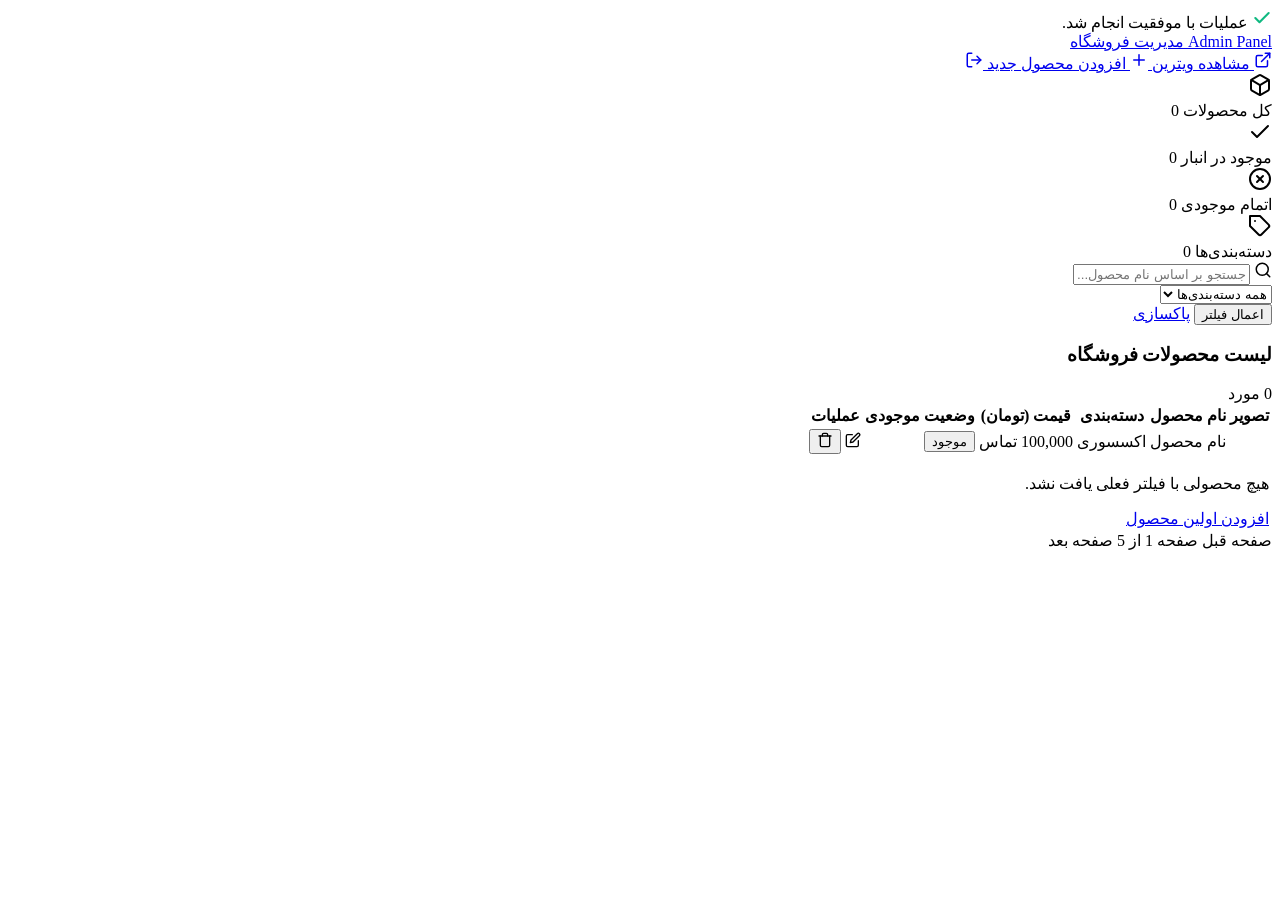
<file: src/main/resources/templates/admin.html>
<!DOCTYPE html>
<html lang="fa" dir="rtl" xmlns:th="http://www.thymeleaf.org">
<head>
    <meta charset="UTF-8">
    <meta name="viewport" content="width=device-width, initial-scale=1.0, maximum-scale=1.0, user-scalable=no">
    <meta name="theme-color" content="#0b1120">
    <title>پنل مدیریت فروشگاه | اکسسوری</title>
    <link rel="icon" type="image/png" th:href="@{/icon.png}">
    <link rel="stylesheet" th:href="@{/css/global.css}">
    <link rel="stylesheet" th:href="@{/css/admin.css}">
</head>
<body>

<!-- Toast Notification Container -->
<div id="toast-container" class="toast-container">
    <div th:if="${successMessage}" class="toast toast-success" id="flash-toast">
        <svg width="20" height="20" viewBox="0 0 24 24" fill="none" stroke="#10b981" stroke-width="2.5" stroke-linecap="round" stroke-linejoin="round">
            <polyline points="20 6 9 17 4 12"></polyline>
        </svg>
        <span th:text="${successMessage}">عملیات با موفقیت انجام شد.</span>
    </div>
</div>

<!-- Admin Header -->
<header class="admin-header glass">
    <div class="header-inner">
        <div class="admin-brand">
            <a href="/admin" class="admin-logo-link">
                <span class="badge badge-amber">Admin Panel</span>
                <span class="admin-store-title" th:text="${seller.name}">مدیریت فروشگاه</span>
            </a>
        </div>

        <div class="admin-nav-actions">
            <a href="/" class="btn btn-outline" target="_blank">
                <svg width="18" height="18" viewBox="0 0 24 24" fill="none" stroke="currentColor" stroke-width="2" stroke-linecap="round" stroke-linejoin="round">
                    <path d="M18 13v6a2 2 0 0 1-2 2H5a2 2 0 0 1-2-2V8a2 2 0 0 1 2-2h6"></path>
                    <polyline points="15 3 21 3 21 9"></polyline>
                    <line x1="10" y1="14" x2="21" y2="3"></line>
                </svg>
                <span>مشاهده ویترین</span>
            </a>

            <a href="/products/create" class="btn btn-primary">
                <svg width="18" height="18" viewBox="0 0 24 24" fill="none" stroke="currentColor" stroke-width="2" stroke-linecap="round" stroke-linejoin="round">
                    <line x1="12" y1="5" x2="12" y2="19"></line>
                    <line x1="5" y1="12" x2="19" y2="12"></line>
                </svg>
                <span>افزودن محصول جدید</span>
            </a>

            <a href="/logout" class="btn btn-outline" title="خروج از حساب">
                <svg width="18" height="18" viewBox="0 0 24 24" fill="none" stroke="currentColor" stroke-width="2" stroke-linecap="round" stroke-linejoin="round">
                    <path d="M9 21H5a2 2 0 0 1-2-2V5a2 2 0 0 1 2-2h4"></path>
                    <polyline points="16 17 21 12 16 7"></polyline>
                    <line x1="21" y1="12" x2="9" y2="12"></line>
                </svg>
            </a>
        </div>
    </div>
</header>

<main class="admin-main">
    <div class="admin-container">

        <!-- Stats Overview Cards -->
        <div class="stats-grid">
            <div class="stat-card glass-card">
                <div class="stat-icon-wrap stat-blue">
                    <svg width="24" height="24" viewBox="0 0 24 24" fill="none" stroke="currentColor" stroke-width="2" stroke-linecap="round" stroke-linejoin="round">
                        <path d="M21 16V8a2 2 0 0 0-1-1.73l-7-4a2 2 0 0 0-2 0l-7 4A2 2 0 0 0 3 8v8a2 2 0 0 0 1 1.73l7 4a2 2 0 0 0 2 0l7-4A2 2 0 0 0 21 16z"></path>
                        <polyline points="3.27 6.96 12 12.01 20.73 6.96"></polyline>
                        <line x1="12" y1="22.08" x2="12" y2="12"></line>
                    </svg>
                </div>
                <div class="stat-details">
                    <span class="stat-label">کل محصولات</span>
                    <span class="stat-value" th:text="${totalCount}">0</span>
                </div>
            </div>

            <div class="stat-card glass-card">
                <div class="stat-icon-wrap stat-green">
                    <svg width="24" height="24" viewBox="0 0 24 24" fill="none" stroke="currentColor" stroke-width="2" stroke-linecap="round" stroke-linejoin="round">
                        <polyline points="20 6 9 17 4 12"></polyline>
                    </svg>
                </div>
                <div class="stat-details">
                    <span class="stat-label">موجود در انبار</span>
                    <span class="stat-value" th:text="${inStockCount}">0</span>
                </div>
            </div>

            <div class="stat-card glass-card">
                <div class="stat-icon-wrap stat-red">
                    <svg width="24" height="24" viewBox="0 0 24 24" fill="none" stroke="currentColor" stroke-width="2" stroke-linecap="round" stroke-linejoin="round">
                        <circle cx="12" cy="12" r="10"></circle>
                        <line x1="15" y1="9" x2="9" y2="15"></line>
                        <line x1="9" y1="9" x2="15" y2="15"></line>
                    </svg>
                </div>
                <div class="stat-details">
                    <span class="stat-label">اتمام موجودی</span>
                    <span class="stat-value" th:text="${outOfStockCount}">0</span>
                </div>
            </div>

            <div class="stat-card glass-card">
                <div class="stat-icon-wrap stat-purple">
                    <svg width="24" height="24" viewBox="0 0 24 24" fill="none" stroke="currentColor" stroke-width="2" stroke-linecap="round" stroke-linejoin="round">
                        <path d="M20.59 13.41l-7.17 7.17a2 2 0 0 1-2.83 0L2 12V2h10l8.59 8.59a2 2 0 0 1 0 2.82z"></path>
                        <line x1="7" y1="7" x2="7.01" y2="7"></line>
                    </svg>
                </div>
                <div class="stat-details">
                    <span class="stat-label">دسته‌بندی‌ها</span>
                    <span class="stat-value" th:text="${categories.size()}">0</span>
                </div>
            </div>
        </div>

        <!-- Filter & Search Bar -->
        <div class="filter-card glass-card">
            <form action="/admin" method="get" class="admin-search-form">
                <div class="search-input-wrap">
                    <svg width="18" height="18" viewBox="0 0 24 24" fill="none" stroke="currentColor" stroke-width="2" stroke-linecap="round" stroke-linejoin="round">
                        <circle cx="11" cy="11" r="8"></circle>
                        <line x1="21" y1="21" x2="16.65" y2="16.65"></line>
                    </svg>
                    <input type="text" name="q" placeholder="جستجو بر اساس نام محصول..." th:value="${searchQuery}">
                </div>

                <div class="category-select-wrap">
                    <select name="category">
                        <option value="">همه دسته‌بندی‌ها</option>
                        <option th:each="cat : ${categories}"
                                th:value="${cat}"
                                th:text="${cat}"
                                th:selected="${cat == selectedCategory}">بدلیجات</option>
                    </select>
                </div>

                <button type="submit" class="btn btn-accent">اعمال فیلتر</button>
                <a href="/admin" class="btn btn-outline" th:if="${(searchQuery != null and !searchQuery.isBlank()) or (selectedCategory != null and !selectedCategory.isBlank())}">پاکسازی</a>
            </form>
        </div>

        <!-- Products Management Table -->
        <div class="table-card glass-card">
            <div class="table-header">
                <h3 class="table-title">لیست محصولات فروشگاه</h3>
                <span class="table-counter" th:text="${totalElements} + ' مورد یافت شد'">0 مورد</span>
            </div>

            <div class="table-responsive">
                <table class="admin-table">
                    <thead>
                        <tr>
                            <th>تصویر</th>
                            <th>نام محصول</th>
                            <th>دسته‌بندی</th>
                            <th>قیمت (تومان)</th>
                            <th>وضعیت موجودی</th>
                            <th>عملیات</th>
                        </tr>
                    </thead>
                    <tbody>
                        <tr th:each="item : ${products}" th:id="'product-row-' + ${item.id}">
                            <td class="col-image">
                                <img th:src="${item.imageUrl != null and !item.imageUrl.isBlank()} ? ${item.imageUrl} : @{/icon.png}"
                                     th:alt="${item.name}"
                                     class="row-thumb"
                                     onerror="this.src='/icon.png'">
                            </td>
                            <td class="col-name">
                                <a th:href="@{/products/{id}(id=${item.id})}" target="_blank" class="table-product-link" th:text="${item.name}">نام محصول</a>
                            </td>
                            <td class="col-category">
                                <span class="badge badge-sky" th:text="${item.category != null and !item.category.isBlank()} ? ${item.category} : 'بدون دسته'">اکسسوری</span>
                            </td>
                            <td class="col-price">
                                <span th:if="${item.price != null and item.price > 0}"
                                      th:text="${#numbers.formatDecimal(item.price, 0, 'COMMA', 0, 'POINT')}">100,000</span>
                                <span th:unless="${item.price != null and item.price > 0}" class="text-muted">تماس</span>
                            </td>
                            <td class="col-stock">
                                <button type="button"
                                        th:class="'stock-toggle-btn ' + (${item.inStock} ? 'in-stock' : 'out-of-stock')"
                                        th:onclick="'toggleStock(' + ${item.id} + ')'"
                                        th:id="'stock-btn-' + ${item.id}">
                                    <span class="stock-dot"></span>
                                    <span class="stock-label" th:text="${item.inStock} ? 'موجود' : 'ناموجود'">موجود</span>
                                </button>
                            </td>
                            <td class="col-actions">
                                <div class="table-actions-group">
                                    <a th:href="@{/products/{id}/edit(id=${item.id})}" class="action-btn edit-action" title="ویرایش">
                                        <svg width="16" height="16" viewBox="0 0 24 24" fill="none" stroke="currentColor" stroke-width="2" stroke-linecap="round" stroke-linejoin="round">
                                            <path d="M11 4H4a2 2 0 0 0-2 2v14a2 2 0 0 0 2 2h14a2 2 0 0 0 2-2v-7"></path>
                                            <path d="M18.5 2.5a2.121 2.121 0 0 1 3 3L12 15l-4 1 1-4 9.5-9.5z"></path>
                                        </svg>
                                    </a>

                                    <button type="button" class="action-btn delete-action" title="حذف" th:onclick="'deleteProduct(' + ${item.id} + ')'">
                                        <svg width="16" height="16" viewBox="0 0 24 24" fill="none" stroke="currentColor" stroke-width="2" stroke-linecap="round" stroke-linejoin="round">
                                            <polyline points="3 6 5 6 21 6"></polyline>
                                            <path d="M19 6v14a2 2 0 0 1-2 2H7a2 2 0 0 1-2-2V6m3 0V4a2 2 0 0 1 2-2h4a2 2 0 0 1 2 2v2"></path>
                                        </svg>
                                    </button>
                                </div>
                            </td>
                        </tr>

                        <!-- Empty rows fallback -->
                        <tr th:if="${products.empty}">
                            <td colspan="6" class="empty-table-cell">
                                <p>هیچ محصولی با فیلتر فعلی یافت نشد.</p>
                                <a href="/products/create" class="btn btn-primary btn-sm" style="margin-top: 10px;">افزودن اولین محصول</a>
                            </td>
                        </tr>
                    </tbody>
                </table>
            </div>

            <!-- Pagination Bar -->
            <div class="pagination-bar" th:if="${totalPages > 1}">
                <a th:if="${currentPage > 0}"
                   th:href="@{/admin(page=${currentPage - 1}, q=${searchQuery}, category=${selectedCategory})}"
                   class="btn btn-outline btn-sm">صفحه قبل</a>
                <span class="page-indicator" th:text="'صفحه ' + (${currentPage} + 1) + ' از ' + ${totalPages}">صفحه 1 از 5</span>
                <a th:if="${currentPage + 1 < totalPages}"
                   th:href="@{/admin(page=${currentPage + 1}, q=${searchQuery}, category=${selectedCategory})}"
                   class="btn btn-outline btn-sm">صفحه بعد</a>
            </div>
        </div>

    </div>
</main>

<script>
function showToast(message, type = 'success') {
    const container = document.getElementById('toast-container');
    const toast = document.createElement('div');
    toast.className = `toast toast-${type}`;
    toast.innerHTML = `<span>${message}</span>`;
    container.appendChild(toast);
    setTimeout(() => {
        toast.style.opacity = '0';
        setTimeout(() => toast.remove(), 400);
    }, 3000);
}

function toggleStock(id) {
    fetch(`/products/${id}/toggle-stock`, { method: 'POST' })
        .then(res => res.json())
        .then(data => {
            if (data.success) {
                const btn = document.getElementById(`stock-btn-${id}`);
                const label = btn.querySelector('.stock-label');
                if (data.inStock) {
                    btn.className = 'stock-toggle-btn in-stock';
                    label.textContent = 'موجود';
                } else {
                    btn.className = 'stock-toggle-btn out-of-stock';
                    label.textContent = 'ناموجود';
                }
                showToast('وضعیت موجودی به‌روزرسانی شد.');
            } else {
                showToast('خطا در تغییر وضعیت موجودی', 'error');
            }
        })
        .catch(() => showToast('خطای شبکه', 'error'));
}

function deleteProduct(id) {
    if (!confirm('آیا از حذف این محصول اطمینان کامل دارید؟')) return;

    fetch(`/products/${id}/delete`, { method: 'POST' })
        .then(res => {
            if (res.ok) {
                const row = document.getElementById(`product-row-${id}`);
                if (row) {
                    row.style.transition = 'all 0.3s ease';
                    row.style.opacity = '0';
                    setTimeout(() => row.remove(), 300);
                }
                showToast('محصول با موفقیت حذف شد.');
            } else {
                showToast('خطا در حذف محصول!', 'error');
            }
        })
        .catch(() => showToast('خطای ارتباط با سرور', 'error'));
}

// Auto dismiss initial flash toast
document.addEventListener('DOMContentLoaded', () => {
    const flashToast = document.getElementById('flash-toast');
    if (flashToast) {
        setTimeout(() => {
            flashToast.style.opacity = '0';
            setTimeout(() => flashToast.remove(), 400);
        }, 3500);
    }
});
</script>
</body>
</html>
</file>
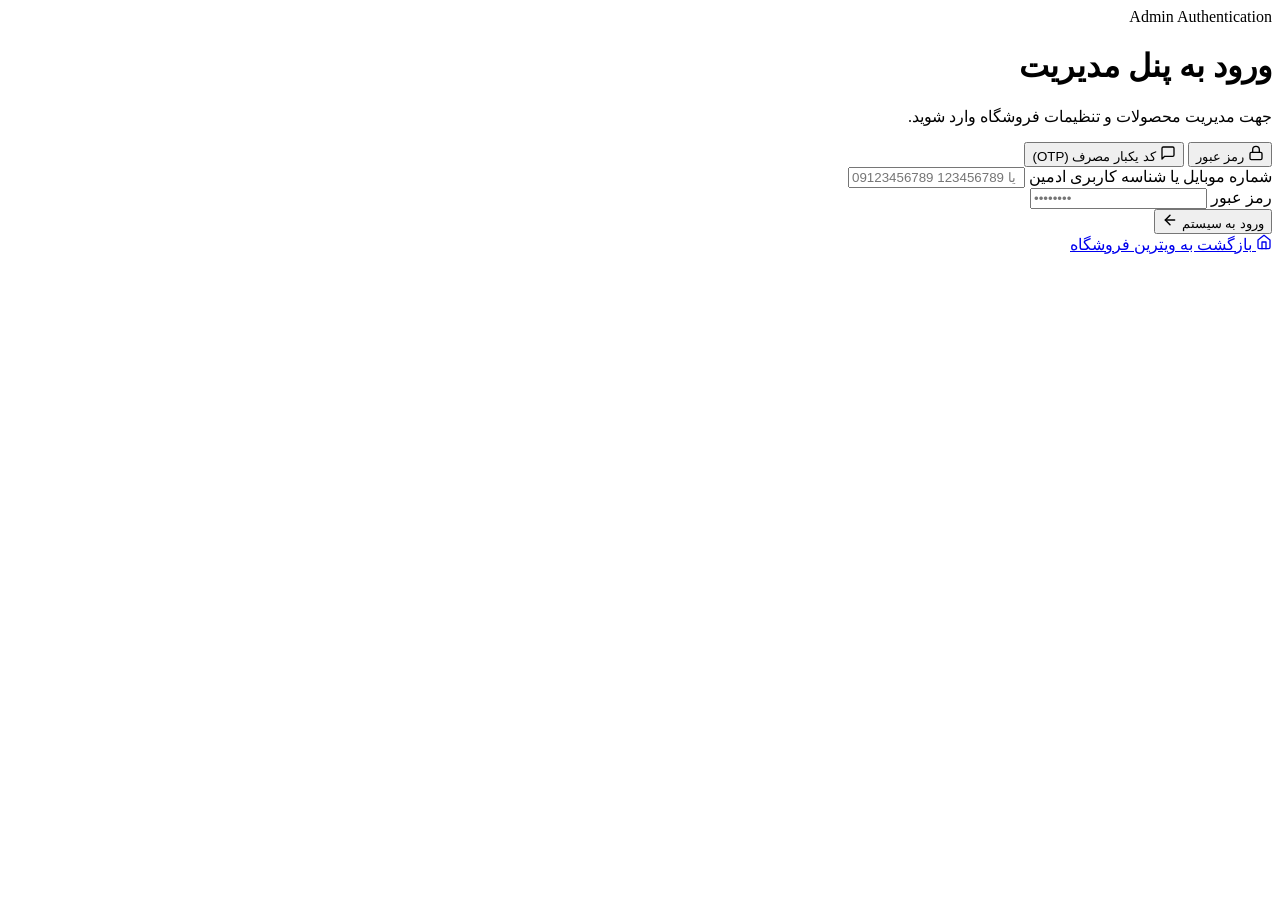
<file: src/main/resources/templates/login.html>
<!DOCTYPE html>
<html lang="fa" dir="rtl" xmlns:th="http://www.thymeleaf.org">
<head>
    <meta charset="UTF-8">
    <meta name="viewport" content="width=device-width, initial-scale=1.0, maximum-scale=1.0, user-scalable=no">
    <meta name="theme-color" content="#0b1120">
    <title>ورود ادمین | فروشگاه اکسسوری</title>
    <link rel="icon" type="image/png" th:href="@{/icon.png}">
    <link rel="stylesheet" th:href="@{/css/global.css}">
    <link rel="stylesheet" th:href="@{/css/auth.css}">
</head>
<body>

<div class="auth-page">
    <div class="auth-card glass-card">
        <div class="auth-header">
            <span class="badge badge-amber">Admin Authentication</span>
            <h1 class="auth-title">ورود به پنل مدیریت</h1>
            <p class="auth-subtitle">جهت مدیریت محصولات و تنظیمات فروشگاه وارد شوید.</p>
        </div>

        <div th:if="${error}" class="auth-alert error" th:text="${error}"></div>
        <div th:if="${message}" class="auth-alert success" th:text="${message}"></div>

        <!-- Login Method Tabs -->
        <div class="auth-tabs">
            <button type="button" class="tab-btn active" id="tab-password-btn" onclick="switchTab('password')">
                <svg width="16" height="16" viewBox="0 0 24 24" fill="none" stroke="currentColor" stroke-width="2" stroke-linecap="round" stroke-linejoin="round">
                    <rect x="3" y="11" width="18" height="11" rx="2" ry="2"></rect>
                    <path d="M7 11V7a5 5 0 0 1 10 0v4"></path>
                </svg>
                <span>رمز عبور</span>
            </button>
            <button type="button" class="tab-btn" id="tab-otp-btn" onclick="switchTab('otp')">
                <svg width="16" height="16" viewBox="0 0 24 24" fill="none" stroke="currentColor" stroke-width="2" stroke-linecap="round" stroke-linejoin="round">
                    <path d="M21 15a2 2 0 0 1-2 2H7l-4 4V5a2 2 0 0 1 2-2h14a2 2 0 0 1 2 2z"></path>
                </svg>
                <span>کد یکبار مصرف (OTP)</span>
            </button>
        </div>

        <!-- Tab 1: Password Login Form -->
        <form th:action="@{/login}" method="post" id="form-password" class="auth-form-content">
            <div class="form-group">
                <label for="username">شماره موبایل یا شناسه کاربری ادمین</label>
                <input type="text" id="username" name="username" placeholder="09123456789 یا 123456789" required autocomplete="username" dir="ltr">
            </div>

            <div class="form-group">
                <label for="password">رمز عبور</label>
                <input type="password" id="password" name="password" placeholder="••••••••" required autocomplete="current-password" dir="ltr">
            </div>

            <button type="submit" class="btn btn-primary submit-auth-btn">
                <span>ورود به سیستم</span>
                <svg width="16" height="16" viewBox="0 0 24 24" fill="none" stroke="currentColor" stroke-width="2.2" stroke-linecap="round" stroke-linejoin="round">
                    <line x1="19" y1="12" x2="5" y2="12"></line>
                    <polyline points="12 19 5 12 12 5"></polyline>
                </svg>
            </button>
        </form>

        <!-- Tab 2: OTP Login Form -->
        <form th:action="@{/otp/send}" method="post" id="form-otp" class="auth-form-content" style="display: none;">
            <div class="form-group">
                <label for="mobile">شماره موبایل یا شناسه چت تلگرام</label>
                <input type="text" id="mobile" name="mobile" placeholder="09123456789 یا 123456789" required autocomplete="tel" dir="ltr">
            </div>

            <p class="otp-notice">
                کد تایید ۶ رقمی به ربات تلگرام یا پیام‌رسان بله ارسال خواهد شد.
            </p>

            <button type="submit" class="btn btn-accent submit-auth-btn">
                <span>ارسال کد ورود</span>
                <svg width="16" height="16" viewBox="0 0 24 24" fill="none" stroke="currentColor" stroke-width="2.2" stroke-linecap="round" stroke-linejoin="round">
                    <line x1="22" y1="2" x2="11" y2="13"></line>
                    <polygon points="22 2 15 22 11 13 2 9 22 2"></polygon>
                </svg>
            </button>
        </form>

        <div class="auth-footer">
            <a href="/" class="back-home-link">
                <svg width="16" height="16" viewBox="0 0 24 24" fill="none" stroke="currentColor" stroke-width="2" stroke-linecap="round" stroke-linejoin="round">
                    <path d="M3 9l9-7 9 7v11a2 2 0 0 1-2 2H5a2 2 0 0 1-2-2z"></path>
                    <polyline points="9 22 9 12 15 12 15 22"></polyline>
                </svg>
                <span>بازگشت به ویترین فروشگاه</span>
            </a>
        </div>
    </div>
</div>

<script>
function switchTab(mode) {
    const tabPassBtn = document.getElementById('tab-password-btn');
    const tabOtpBtn = document.getElementById('tab-otp-btn');
    const formPass = document.getElementById('form-password');
    const formOtp = document.getElementById('form-otp');

    if (mode === 'password') {
        tabPassBtn.classList.add('active');
        tabOtpBtn.classList.remove('active');
        formPass.style.display = 'flex';
        formOtp.style.display = 'none';
    } else {
        tabOtpBtn.classList.add('active');
        tabPassBtn.classList.remove('active');
        formOtp.style.display = 'flex';
        formPass.style.display = 'none';
    }
}
</script>
</body>
</html>
</file>
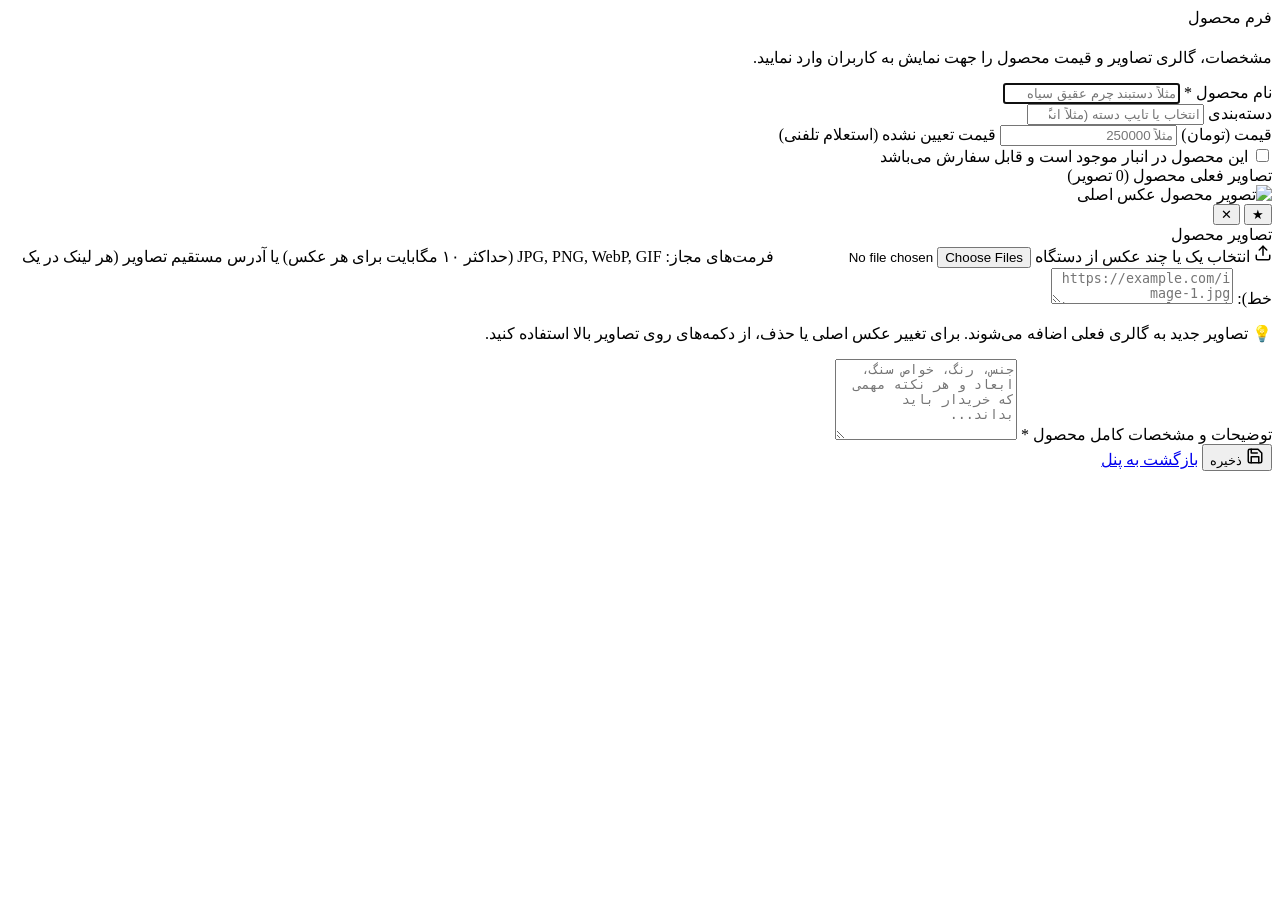
<file: src/main/resources/templates/product-form.html>
<!DOCTYPE html>
<html lang="fa" dir="rtl" xmlns:th="http://www.thymeleaf.org">
<head>
    <meta charset="UTF-8">
    <meta name="viewport" content="width=device-width, initial-scale=1.0, maximum-scale=1.0, user-scalable=no">
    <meta name="theme-color" content="#0b1120">
    <title th:text="${isEdit} ? 'ویرایش محصول' : 'افزودن محصول جدید'">فرم محصول</title>
    <link rel="icon" type="image/png" th:href="@{/icon.png}">
    <link rel="stylesheet" th:href="@{/css/global.css}">
    <link rel="stylesheet" th:href="@{/css/product-form.css}">
</head>
<body>

<div id="toast-container" class="toast-container"></div>

<div class="form-page">
    <div class="form-card glass-card">
        <div class="form-header">
            <span class="badge badge-amber" th:text="${isEdit} ? 'ویرایش کالا' : 'کالای جدید'">فرم محصول</span>
            <h1 class="form-title" th:text="${isEdit} ? 'ویرایش اطلاعات محصول' : 'افزودن محصول جدید به ویترین'"></h1>
            <p class="form-sub">مشخصات، گالری تصاویر و قیمت محصول را جهت نمایش به کاربران وارد نمایید.</p>
        </div>

        <div th:if="${errorMessage}" class="alert-box error" th:text="${errorMessage}"></div>

        <form th:action="${isEdit} ? @{/products/{id}/edit(id=${product.id})} : @{/products/create}"
              th:object="${product}"
              method="post"
              enctype="multipart/form-data"
              id="product-form"
              class="styled-form">

            <!-- Name -->
            <div class="form-group">
                <label for="name">نام محصول <span class="req">*</span></label>
                <input type="text" id="name" th:field="*{name}" placeholder="مثلاً دستبند چرم عقیق سیاه" required autofocus>
            </div>

            <!-- Category & Price in two columns -->
            <div class="form-row">
                <div class="form-group">
                    <label for="category">دسته‌بندی</label>
                    <input type="text" id="category" th:field="*{category}" list="categories-list" placeholder="انتخاب یا تایپ دسته (مثلاً انگشتر)">
                    <datalist id="categories-list">
                        <option value="بدلیجات"></option>
                        <option value="انگشتر"></option>
                        <option value="دستبند"></option>
                        <option value="گردنبند"></option>
                        <option value="گوشواره"></option>
                        <option value="ساعت"></option>
                        <option value="ست و نیم‌ست"></option>
                        <option value="عتیقه‌جات"></option>
                        <option th:each="cat : ${categories}" th:value="${cat}"></option>
                    </datalist>
                </div>

                <div class="form-group">
                    <label for="price">قیمت (تومان)</label>
                    <input type="number" id="price" th:field="*{price}" placeholder="مثلاً 250000" min="0" step="1000">
                    <span id="price-preview" class="field-hint">قیمت به حروف و فرمت در اینجا نمایش داده می‌شود</span>
                </div>
            </div>

            <!-- In Stock Switch -->
            <div class="form-group checkbox-group">
                <label class="switch-container" for="inStock">
                    <input type="checkbox" id="inStock" name="inStock" value="true" th:checked="${product.inStock}">
                    <span class="switch-slider"></span>
                    <span class="switch-label">این محصول در انبار موجود است و قابل سفارش می‌باشد</span>
                    <input type="hidden" name="_inStock" value="on"/>
                </label>
            </div>

            <!-- Existing Images Management (Edit Mode) -->
            <div class="form-group" th:if="${isEdit and product.images != null and !product.images.isEmpty()}">
                <label>تصاویر فعلی محصول (<span id="existing-count" th:text="${product.images.size()}">0</span> تصویر)</label>
                <div class="existing-images-grid" id="existing-images-grid">
                    <div th:each="img : ${product.images}"
                         class="gallery-admin-item"
                         th:classappend="${img.primary} ? 'is-primary' : ''"
                         th:id="'existing-img-' + ${img.id}">
                        <img th:src="${img.imageUrl}" alt="تصویر محصول" onerror="this.src='/icon.png'">
                        <span class="primary-badge" th:style="${img.primary} ? 'display:inline-flex;' : 'display:none;'">عکس اصلی</span>
                        <div class="img-actions">
                            <button type="button"
                                    class="img-action-btn primary-btn"
                                    th:onclick="'setPrimaryImage(' + ${product.id} + ', ' + ${img.id} + ')'"
                                    title="انتخاب به عنوان عکس اصلی">★</button>
                            <button type="button"
                                    class="img-action-btn delete-btn"
                                    th:onclick="'deleteExistingImage(' + ${product.id} + ', ' + ${img.id} + ')'"
                                    title="حذف تصویر">✕</button>
                        </div>
                    </div>
                </div>
            </div>

            <!-- Multi-Image Upload & Preview -->
            <div class="form-group image-upload-group">
                <label th:text="${isEdit} ? 'افزودن تصاویر جدید به گالری' : 'تصاویر محصول (امکان انتخاب چند عکس هم‌زمان)'">تصاویر محصول</label>

                <div class="multi-upload-box">
                    <div class="upload-options">
                        <label for="imageFiles" class="file-upload-btn">
                            <svg width="18" height="18" viewBox="0 0 24 24" fill="none" stroke="currentColor" stroke-width="2" stroke-linecap="round" stroke-linejoin="round">
                                <path d="M21 15v4a2 2 0 0 1-2 2H5a2 2 0 0 1-2-2v-4"></path>
                                <polyline points="17 8 12 3 7 8"></polyline>
                                <line x1="12" y1="3" x2="12" y2="15"></line>
                            </svg>
                            <span>انتخاب یک یا چند عکس از دستگاه</span>
                            <input type="file" id="imageFiles" name="imageFiles" accept="image/jpeg,image/png,image/webp,image/gif" multiple>
                        </label>

                        <span class="field-hint">فرمت‌های مجاز: JPG, PNG, WebP, GIF (حداکثر ۱۰ مگابایت برای هر عکس)</span>

                        <!-- Live preview of newly selected files -->
                        <div id="new-previews-grid" class="new-previews-grid" style="display:none;"></div>

                        <span class="or-separator">یا آدرس مستقیم تصاویر (هر لینک در یک خط):</span>

                        <textarea id="directImageUrls" name="directImageUrls" rows="2"
                                  placeholder="https://example.com/image-1.jpg&#10;https://example.com/image-2.jpg"
                                  class="url-input"></textarea>

                        <p class="upload-help" th:if="${isEdit}">
                            💡 تصاویر جدید به گالری فعلی اضافه می‌شوند. برای تغییر عکس اصلی یا حذف، از دکمه‌های روی تصاویر بالا استفاده کنید.
                        </p>
                    </div>
                </div>
            </div>

            <!-- Description -->
            <div class="form-group">
                <label for="description">توضیحات و مشخصات کامل محصول <span class="req">*</span></label>
                <textarea id="description" th:field="*{description}" rows="5"
                          placeholder="جنس، رنگ، خواص سنگ، ابعاد و هر نکته مهمی که خریدار باید بداند..." required></textarea>
            </div>

            <!-- Form Actions -->
            <div class="form-actions">
                <button type="submit" class="btn btn-primary submit-btn" id="submit-btn">
                    <svg width="18" height="18" viewBox="0 0 24 24" fill="none" stroke="currentColor" stroke-width="2" stroke-linecap="round" stroke-linejoin="round">
                        <path d="M19 21H5a2 2 0 0 1-2-2V5a2 2 0 0 1 2-2h11l5 5v11a2 2 0 0 1-2 2z"></path>
                        <polyline points="17 21 17 13 7 13 7 21"></polyline>
                        <polyline points="7 3 7 8 15 8"></polyline>
                    </svg>
                    <span th:text="${isEdit} ? 'ذخیره تغییرات محصول' : 'ثبت و انتشار محصول'">ذخیره</span>
                </button>

                <a href="/admin" class="btn btn-outline cancel-btn">بازگشت به پنل</a>
            </div>
        </form>
    </div>
</div>

<script>
function showToast(message, type = 'success') {
    const container = document.getElementById('toast-container');
    if (!container) return;
    const toast = document.createElement('div');
    toast.className = `toast toast-${type}`;
    toast.innerHTML = `<span>${message}</span>`;
    container.appendChild(toast);
    setTimeout(() => {
        toast.style.opacity = '0';
        setTimeout(() => toast.remove(), 400);
    }, 3000);
}

// Price preview helper
const priceInput = document.getElementById('price');
const pricePreview = document.getElementById('price-preview');

function updatePricePreview() {
    const val = priceInput.value;
    if (val && !isNaN(val) && Number(val) > 0) {
        pricePreview.textContent = Number(val).toLocaleString('fa-IR') + ' تومان';
        pricePreview.style.color = 'var(--text-emerald)';
        pricePreview.style.fontWeight = '700';
    } else {
        pricePreview.textContent = 'قیمت تعیین نشده (استعلام تلفنی)';
        pricePreview.style.color = 'var(--text-muted)';
        pricePreview.style.fontWeight = 'normal';
    }
}

if (priceInput) {
    priceInput.addEventListener('input', updatePricePreview);
    updatePricePreview();
}

// Multi-file selection with preview & individual removal
const imageFilesInput = document.getElementById('imageFiles');
const previewsGrid = document.getElementById('new-previews-grid');
let selectedFilesDT = new DataTransfer();

function renderNewPreviews() {
    if (!previewsGrid) return;
    previewsGrid.innerHTML = '';
    const files = selectedFilesDT.files;
    if (files.length === 0) {
        previewsGrid.style.display = 'none';
        return;
    }
    previewsGrid.style.display = 'grid';

    Array.from(files).forEach((file, index) => {
        const item = document.createElement('div');
        item.className = 'gallery-admin-item new-file-item';

        const img = document.createElement('img');
        img.alt = file.name;
        const reader = new FileReader();
        reader.onload = (e) => { img.src = e.target.result; };
        reader.readAsDataURL(file);

        const badge = document.createElement('span');
        badge.className = 'new-file-badge';
        badge.textContent = 'جدید';

        const removeBtn = document.createElement('button');
        removeBtn.type = 'button';
        removeBtn.className = 'img-action-btn delete-btn single-remove';
        removeBtn.textContent = '✕';
        removeBtn.title = 'حذف از لیست آپلود';
        removeBtn.onclick = () => removeSelectedFile(index);

        item.appendChild(img);
        item.appendChild(badge);
        item.appendChild(removeBtn);
        previewsGrid.appendChild(item);
    });
}

function removeSelectedFile(indexToRemove) {
    const newDT = new DataTransfer();
    Array.from(selectedFilesDT.files).forEach((file, idx) => {
        if (idx !== indexToRemove) newDT.items.add(file);
    });
    selectedFilesDT = newDT;
    imageFilesInput.files = selectedFilesDT.files;
    renderNewPreviews();
}

if (imageFilesInput) {
    imageFilesInput.addEventListener('change', (e) => {
        Array.from(e.target.files).forEach(file => {
            selectedFilesDT.items.add(file);
        });
        imageFilesInput.files = selectedFilesDT.files;
        renderNewPreviews();
    });
}

// Existing image actions (Edit mode)
function setPrimaryImage(productId, imageId) {
    fetch(`/products/${productId}/images/${imageId}/primary`, { method: 'POST' })
        .then(res => res.json())
        .then(data => {
            if (data.success) {
                document.querySelectorAll('#existing-images-grid .gallery-admin-item').forEach(el => {
                    el.classList.remove('is-primary');
                    const badge = el.querySelector('.primary-badge');
                    if (badge) badge.style.display = 'none';
                });
                const target = document.getElementById(`existing-img-${imageId}`);
                if (target) {
                    target.classList.add('is-primary');
                    const badge = target.querySelector('.primary-badge');
                    if (badge) badge.style.display = 'inline-flex';
                }
                showToast('تصویر اصلی محصول تغییر کرد.');
            } else {
                showToast(data.message || 'خطا در تغییر تصویر اصلی', 'error');
            }
        })
        .catch(() => showToast('خطای ارتباط با سرور', 'error'));
}

function deleteExistingImage(productId, imageId) {
    if (!confirm('آیا از حذف این تصویر اطمینان دارید؟')) return;
    fetch(`/products/${productId}/images/${imageId}/delete`, { method: 'POST' })
        .then(res => res.json())
        .then(data => {
            if (data.success) {
                const el = document.getElementById(`existing-img-${imageId}`);
                if (el) el.remove();
                const countEl = document.getElementById('existing-count');
                if (countEl) countEl.textContent = data.imageCount;
                showToast('تصویر با موفقیت حذف شد.');
            } else {
                showToast(data.message || 'خطا در حذف تصویر', 'error');
            }
        })
        .catch(() => showToast('خطای ارتباط با سرور', 'error'));
}

// Prevent double submission
const productForm = document.getElementById('product-form');
if (productForm) {
    productForm.addEventListener('submit', (e) => {
        const submitBtn = document.getElementById('submit-btn');
        if (submitBtn) {
            submitBtn.disabled = true;
            submitBtn.style.opacity = '0.7';
            submitBtn.style.cursor = 'not-allowed';
            const spanText = submitBtn.querySelector('span');
            if (spanText) spanText.textContent = 'در حال ذخیره اطلاعات...';
        }
    });
}
</script>
</body>
</html>
</file>
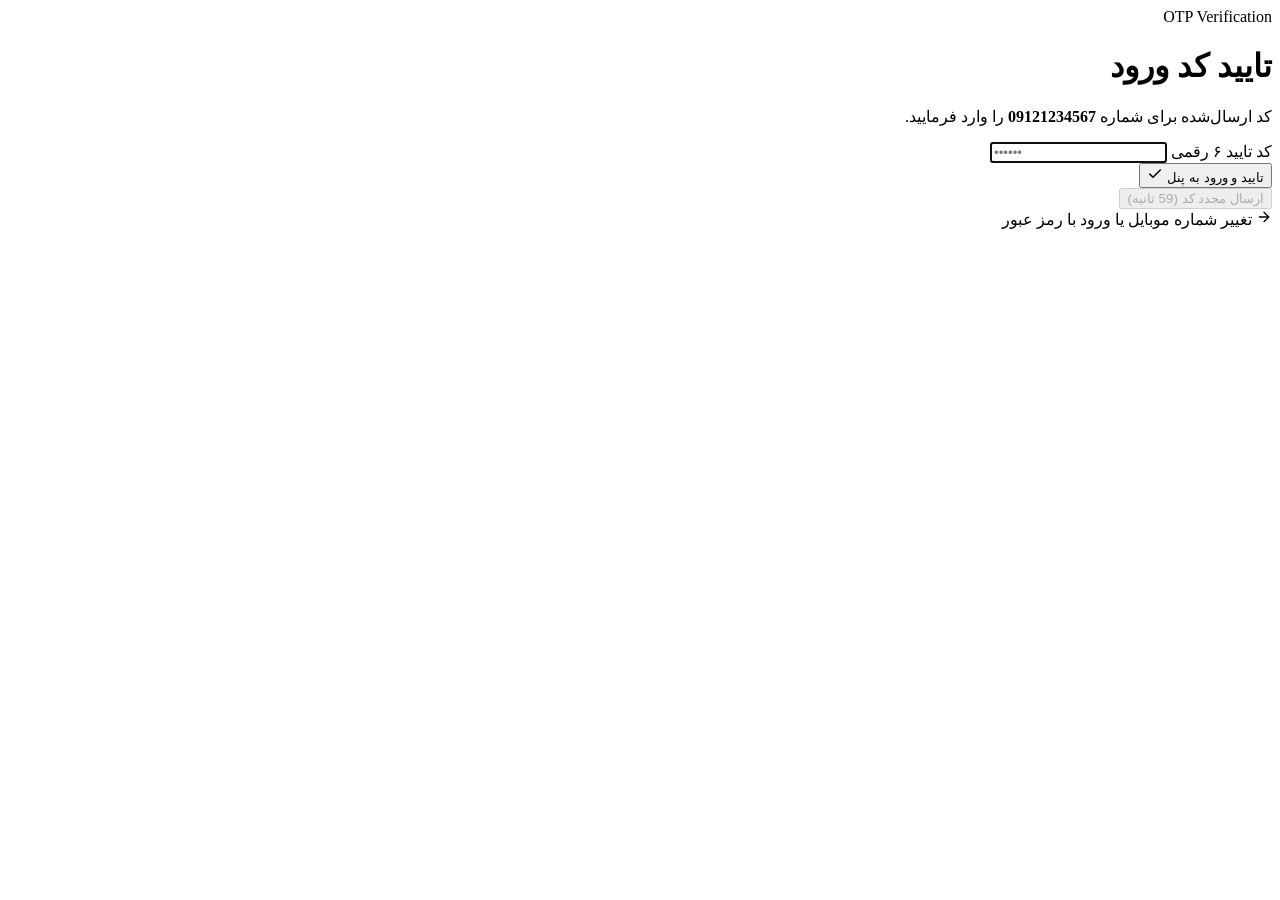
<file: src/main/resources/templates/verify-otp.html>
<!DOCTYPE html>
<html lang="fa" dir="rtl" xmlns:th="http://www.thymeleaf.org">
<head>
    <meta charset="UTF-8">
    <meta name="viewport" content="width=device-width, initial-scale=1.0, maximum-scale=1.0, user-scalable=no">
    <meta name="theme-color" content="#0b1120">
    <title>تایید کد ورود | فروشگاه اکسسوری</title>
    <link rel="icon" type="image/png" th:href="@{/icon.png}">
    <link rel="stylesheet" th:href="@{/css/global.css}">
    <link rel="stylesheet" th:href="@{/css/auth.css}">
</head>
<body>

<div class="auth-page">
    <div class="auth-card glass-card">
        <div class="auth-header">
            <span class="badge badge-sky">OTP Verification</span>
            <h1 class="auth-title">تایید کد ورود</h1>
            <p class="auth-subtitle">
                کد ارسال‌شده برای شماره
                <strong class="mobile-highlight" dir="ltr" th:text="${mobile}">09121234567</strong>
                را وارد فرمایید.
            </p>
        </div>

        <div th:if="${message}" class="auth-alert success" th:text="${message}"></div>
        <div th:if="${error}" class="auth-alert error" th:text="${error}"></div>

        <!-- Verification Form -->
        <form th:action="@{/otp/verify}" method="post" class="auth-form-content">
            <input type="hidden" name="mobile" th:value="${mobile}">

            <div class="form-group">
                <label for="code">کد تایید ۶ رقمی</label>
                <input id="code"
                       name="code"
                       type="text"
                       inputmode="numeric"
                       pattern="[0-9]*"
                       maxlength="6"
                       placeholder="••••••"
                       class="otp-digit-input"
                       required
                       autofocus
                       autocomplete="one-time-code"
                       dir="ltr">
            </div>

            <button type="submit" class="btn btn-primary submit-auth-btn">
                <span>تایید و ورود به پنل</span>
                <svg width="16" height="16" viewBox="0 0 24 24" fill="none" stroke="currentColor" stroke-width="2.2" stroke-linecap="round" stroke-linejoin="round">
                    <polyline points="20 6 9 17 4 12"></polyline>
                </svg>
            </button>
        </form>

        <!-- Resend OTP Form with Countdown -->
        <form th:action="@{/otp/send}" method="post" id="resend-form" class="resend-container">
            <input type="hidden" name="mobile" th:value="${mobile}">
            <button type="submit" id="resend-btn" class="resend-btn" disabled>
                ارسال مجدد کد (<span id="countdown-timer">60</span> ثانیه)
            </button>
        </form>

        <div class="auth-footer">
            <a th:href="@{/login}" class="back-home-link">
                <svg width="16" height="16" viewBox="0 0 24 24" fill="none" stroke="currentColor" stroke-width="2" stroke-linecap="round" stroke-linejoin="round">
                    <line x1="19" y1="12" x2="5" y2="12"></line>
                    <polyline points="12 19 19 12 12 5"></polyline>
                </svg>
                <span>تغییر شماره موبایل یا ورود با رمز عبور</span>
            </a>
        </div>
    </div>
</div>

<script>
let secondsRemaining = 60;
const timerElem = document.getElementById('countdown-timer');
const resendBtn = document.getElementById('resend-btn');

const interval = setInterval(() => {
    secondsRemaining--;
    if (timerElem) timerElem.textContent = secondsRemaining;

    if (secondsRemaining <= 0) {
        clearInterval(interval);
        if (resendBtn) {
            resendBtn.disabled = false;
            resendBtn.textContent = 'ارسال مجدد کد تایید';
            resendBtn.classList.add('enabled');
        }
    }
}, 1000);
</script>
</body>
</html>
</file>
